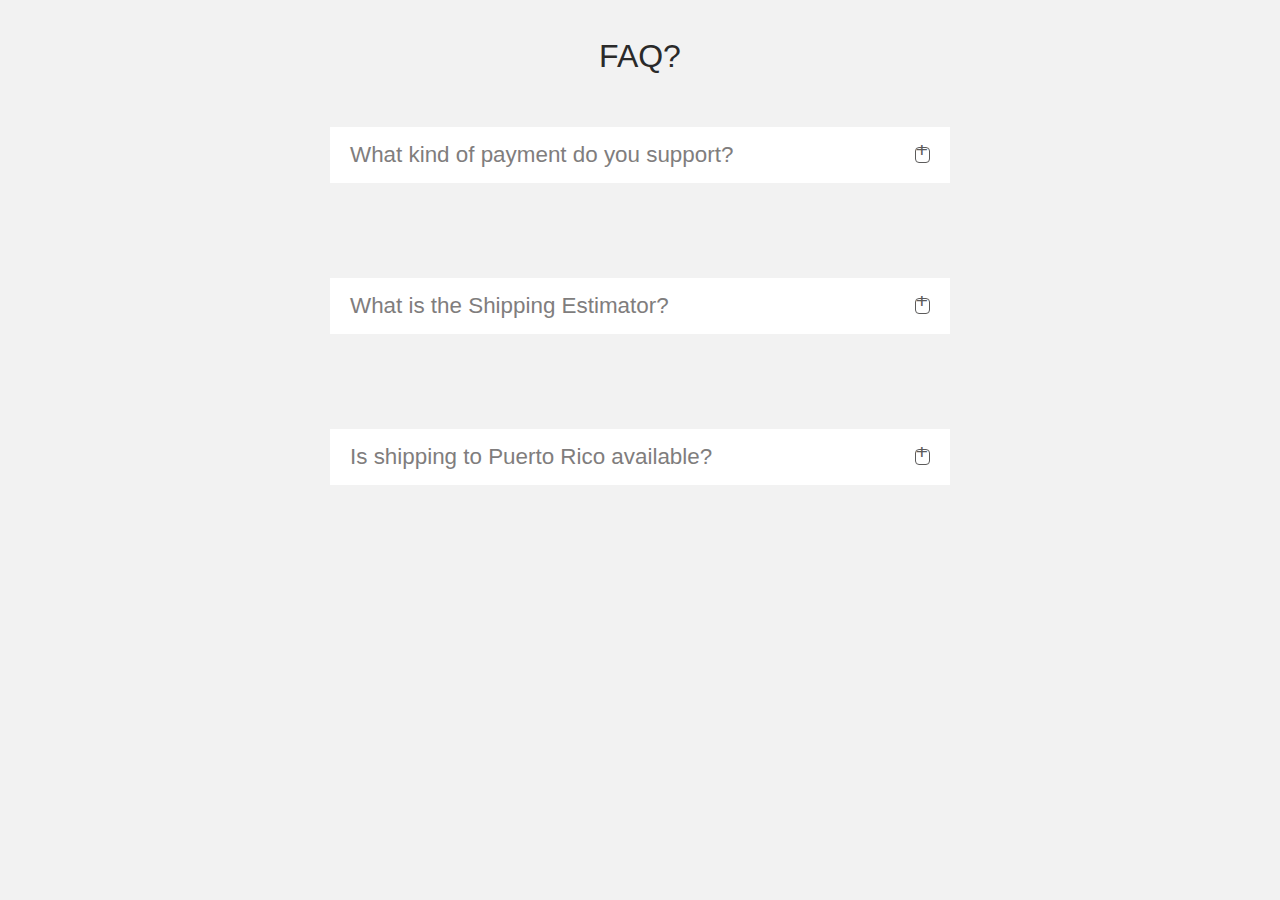
<file: session2_homework/index.html>
<!DOCTYPE html>
<html lang="en">
<head>
    <meta charset="UTF-8">
    <meta http-equiv="X-UA-Compatible" content="IE=edge">
    <meta name="viewport" content="width=device-width, initial-scale=1.0">
    <title>FAQ APP</title>
    <link rel="stylesheet" href="index.css">
</head>
<body>
    <div  id="app"></div>

    <script type="text/javascript" src="index.js"></script>
    <script type="text/javascript" src="index_faq.js"></script>
</body>
</html>
</file>
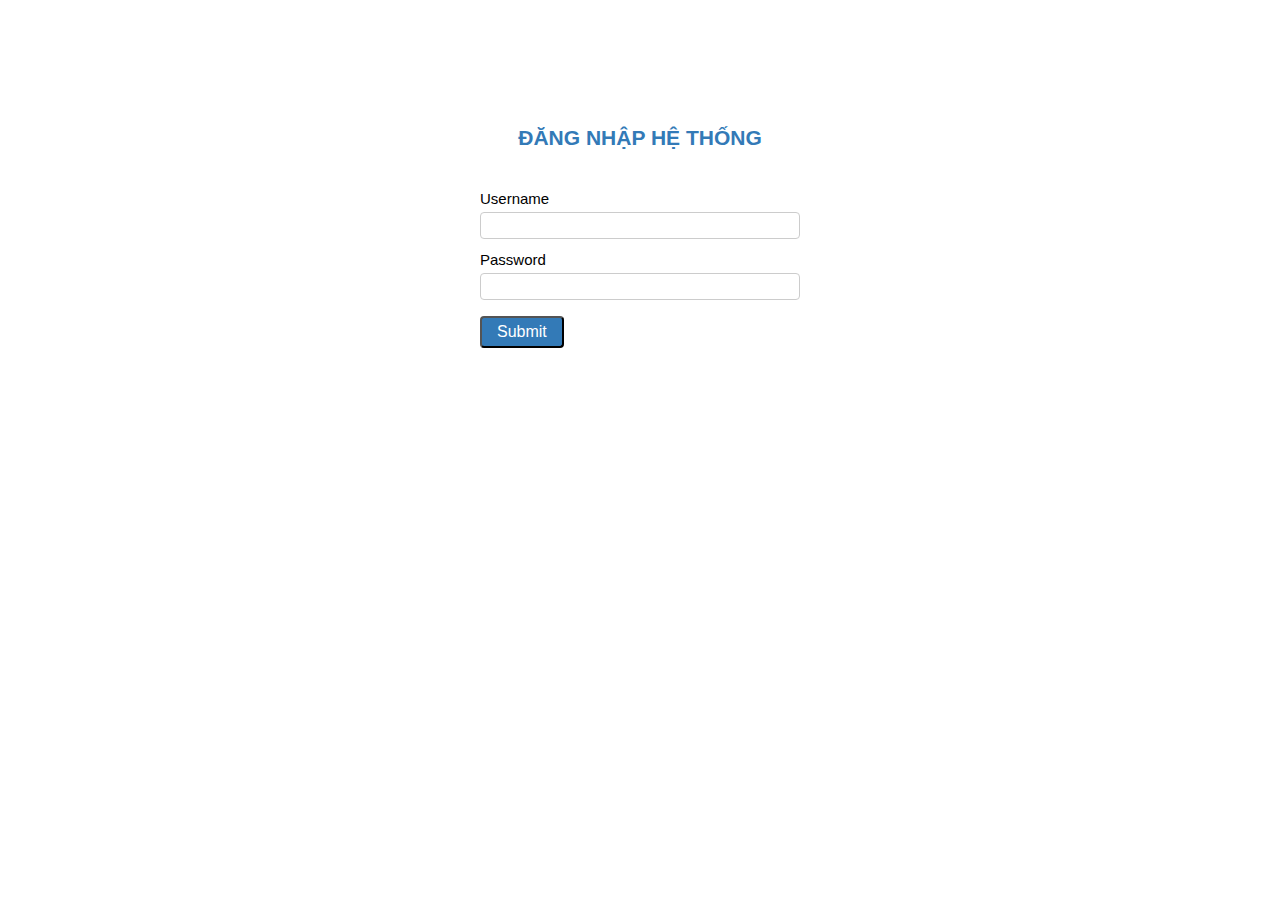
<file: session2_components/demo_module/index.html>
<!DOCTYPE html>
<html lang="en">
<head>
    <meta charset="UTF-8">
    <meta http-equiv="X-UA-Compatible" content="IE=edge">
    <meta name="viewport" content="width=device-width, initial-scale=1.0">
    <title>Demo Module</title>
    <link rel="stylesheet" href="index.css">
</head>
<body>
    <div class="title">Đăng nhập hệ thống</div>
    <div class="app" id="app"></div>

    <script type="module" src="index.js" ></script>
</body>
</html>
</file>
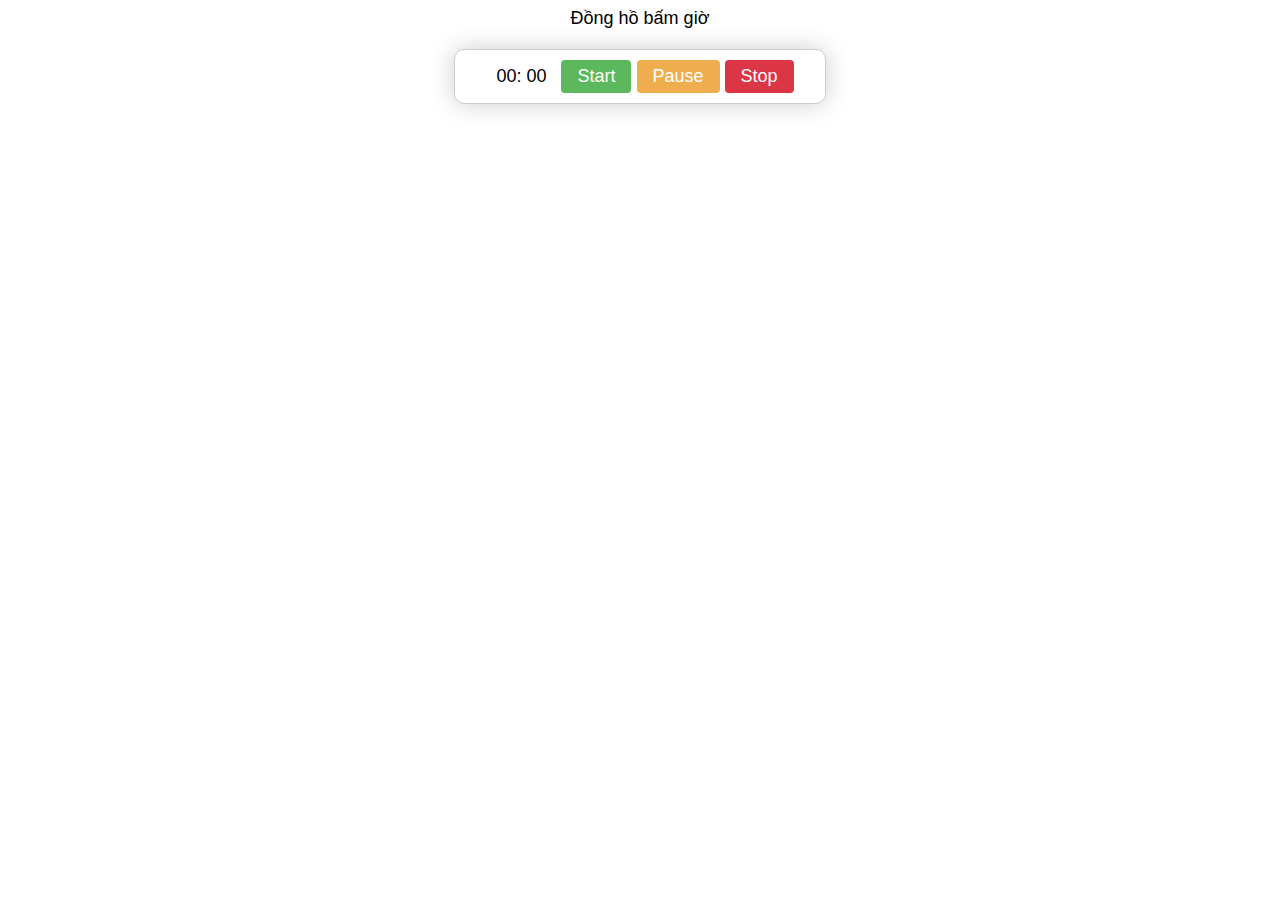
<file: session2_components/no_components/index.html>
<!DOCTYPE html>
<html lang="en">
<head>
    <meta charset="UTF-8">
    <meta http-equiv="X-UA-Compatible" content="IE=edge">
    <meta name="viewport" content="width=device-width, initial-scale=1.0">
    <link rel="stylesheet" href="index.css">
    <title>Components</title>
</head>
<body>
    <div class="title">Đồng hồ bấm giờ</div>
    <div class="clock">
        <span class="clock_time" id="time">00: 00</span>
        <button class="clock__btnStart" id="btnStart">Start</button>
        <button class="clock__btnPause" id="btnPause">Pause</button>
        <button class="clock__btnStop" id="btnStop">Stop</button>
    </div>
    <script type="text/javascript" src="index.js"></script>
</body>
</html>
</file>
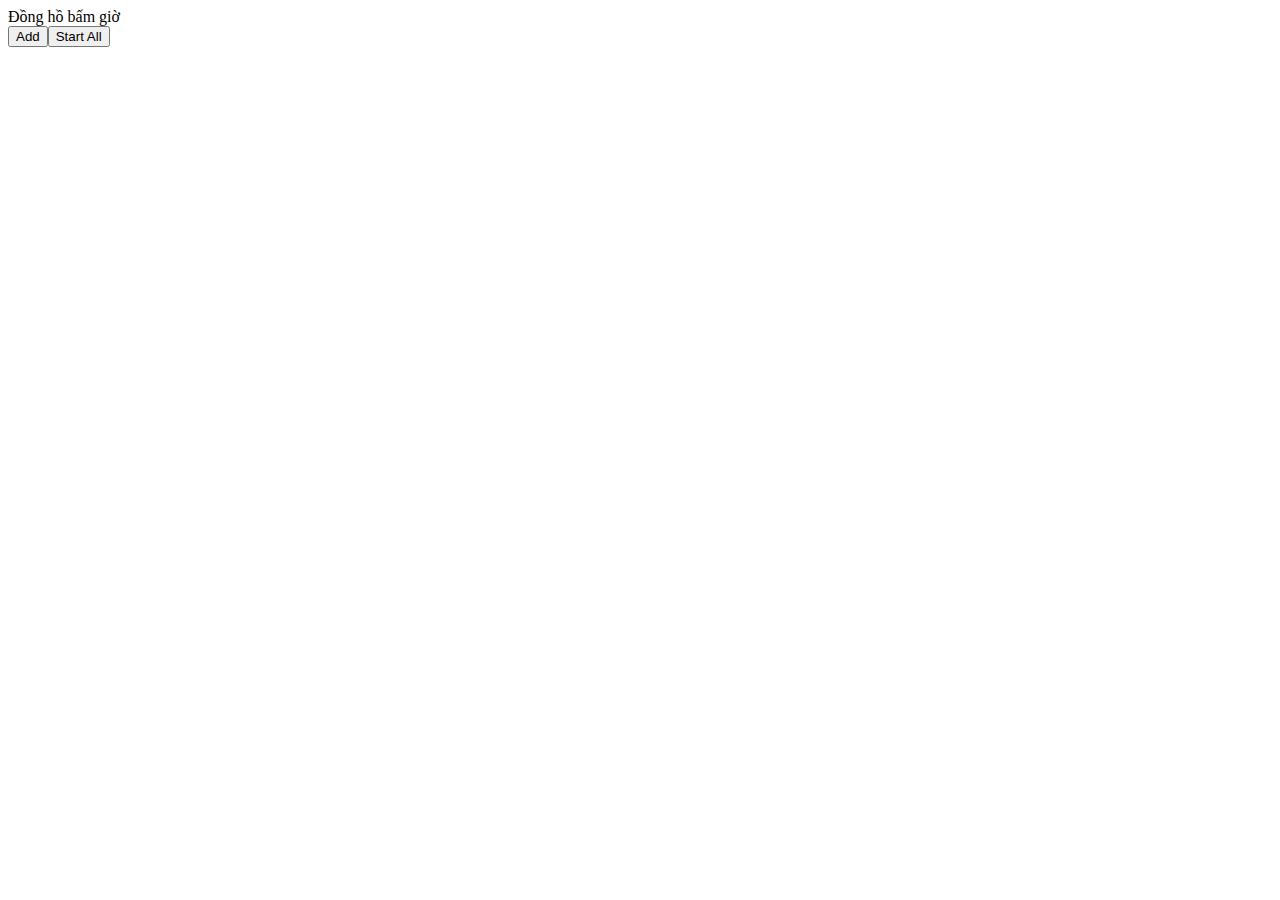
<file: session2_components/components/index_2.html>
<!DOCTYPE html>
<html lang="en">
<head>
    <meta charset="UTF-8">
    <meta http-equiv="X-UA-Compatible" content="IE=edge">
    <meta name="viewport" content="width=device-width, initial-scale=1.0">
    <title>Components</title>
</head>
<body>
    <div id="app"></div>

    <script type="text/javascript" src="index_2.js"></script>
    <script type="text/javascript" src="index_2_clock.js"></script>
</body>
</html>
</file>
<file: session2_homework/index.css>
* {
  margin: 0;
  padding: 0;
  box-sizing: border-box;
}

body {
  background-color: #f2f2f2;
  font-family: "Segoe UI", Tahoma, Geneva, Verdana, sans-serif;
}

.title {
  text-align: center;
  margin-top: 3%;
  font-weight: 400;
  font-size: 2rem;
  color: #2a2a2a;
}

.faq {
  width: 50%;
  height: 100px;
  margin-bottom: 3%;
  margin: 4% auto;
  padding: 0 10px;
}

.question h3 {
  color: #807d7d;
  font-weight: 500;
  font-size: 1.4rem;
  margin-top: 10px 0 15px 0;
  padding: 10px 0;
  width: 100%;
}

.question {
  display: flex;
  justify-content: space-between;
  align-items: center;
  background-color: #ffffff;
  padding: 5px 20px;
}

.box {
  display: inline-block;
  width: 15px;
  height: 16px;
  border: 1px solid #5c5b5b;
  border-radius: 4px;
  position: relative;
  cursor: pointer;
}

.box .box_minus {
  font-size: 1.8rem;
  position: absolute;
  top: -17px;
  left: 0.5px;
  color: #5c5b5b;
}

.box_plus {
  font-size: 1.3rem;
  position: absolute;
  top: -10px;
  left: -0.5px;
  color: #5c5b5b;
}

.answer {
  background-color: #ffffff;
  padding: 15px 20px;
}

.answer p {
  font-size: 18px;
  font-weight: 500;
  color: #1d1c1c;
  font-style: italic;
}

.hidden {
  display: none;
}
</file>
<file: session2_components/demo_module/index.css>
body {
    font-family: Arial,Helvetica,sans-serif;
    font-size: 15px;
}

.title {
    margin: 10% 0 20px;
    text-transform: uppercase;
    font-weight: 600;
    font-size: 21px;
    color: #337ab7;
    text-align: center;
}

.app {
    max-width: 320px;
    margin: 40px auto;
}

input {
    margin: 5px 0;
    padding: 5px 10px;
    border-radius: 4px;
    border: 1px solid #ccc;
    outline: #ccc;
}

input:focus {
    border: 1px solid #333;
}

button {
    padding : 5px 15px;
    margin: 5px 0;
    border-radius: 4px;
    transition: .3s;
    color: #fff;
    font-size: 16px;
    background-color: #337ab7;
    
    outline: none;
}

button:hover {
    background-color: #2471b4;
    cursor: pointer;
    border-color: #204b74;
}

.notify {
    margin: 1% 0;
}
</file>
<file: session2_components/no_components/index.css>
html, body {
    font-family: Arial, Helvetica, sans-serif;
    font-size: 18px;
    text-align: center;
}

.clock {
    margin: 20px auto 0;
    border: 1px solid #ccc;
    padding: 10px;
    border-radius: 10px;
    max-width: 350px;
    box-shadow: 0 0 24px rgba(0, 0, 0, 0.2);
}

.clock button {
    padding: 5px 15px;
    border-radius: 4px;
    cursor: pointer;
    transition: 0.3s;
    color: #ffffff;
    font-size:18px;
    border: 1px solid transparent;
}

.clock_time {
    padding: 0 10px;
}

.clock__btnStart {
    background-color: #5cb85c;
    border-color: #4cae4c;
}

.clock__btnStart:hover {
    background-color: #449d44;
    border-color: #eea236;
}

.clock__btnPause {
    background-color: #f0ad4e;
    border-color: #eea236;
}

.clock__btnPause:hover {
    background-color: #ec971f;
    border-color: #eea236;
}

.clock__btnStop {
    background-color: #DC3545;
    border-color: #eea236;
}

.clock__btnStop:hover {
    background-color: #f7172e;
    border-color: #eea236;
}
</file>
